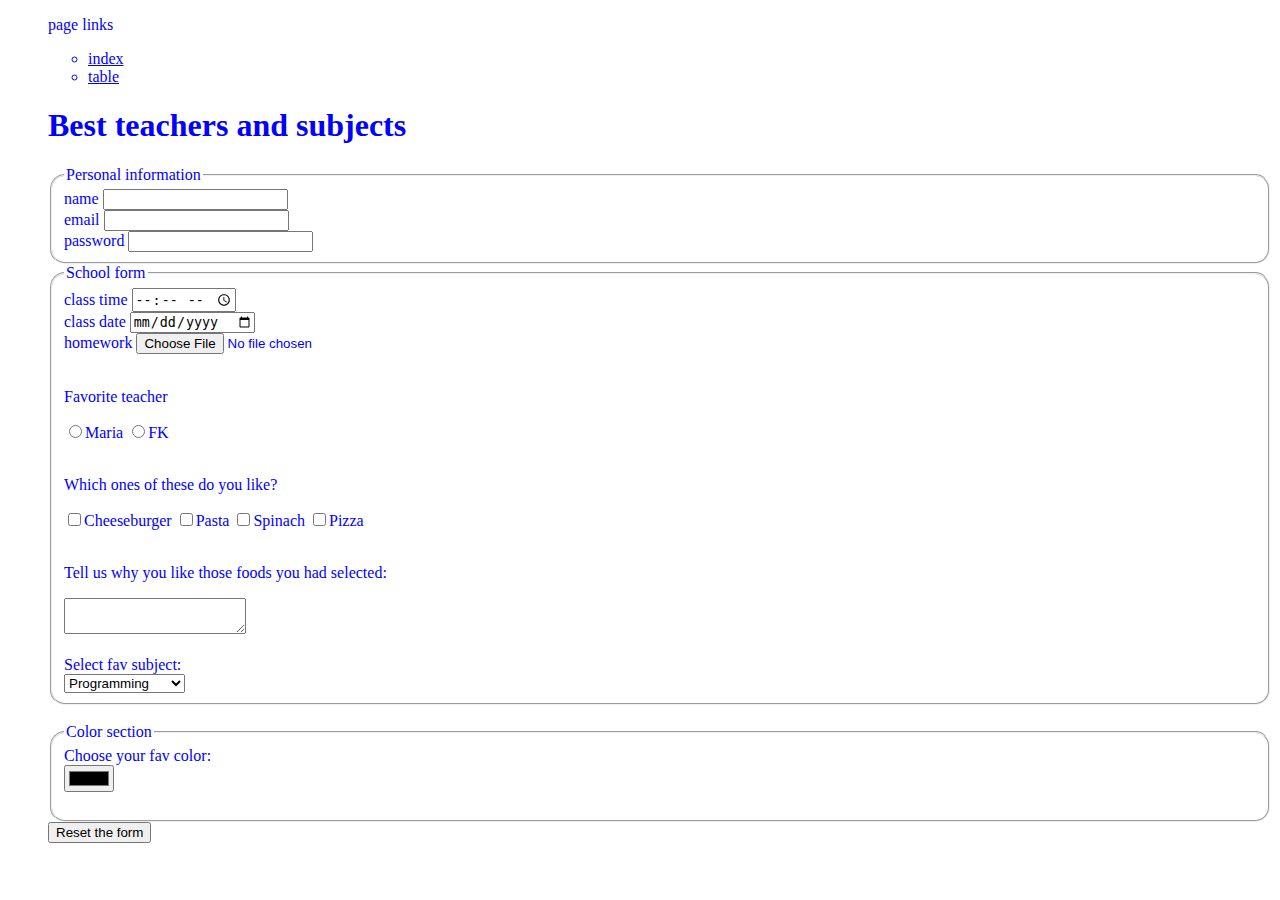
<file: form.html>
<!DOCTYPE html>
<html>


<head>
  <meta charset="utf-8">
  <meta name="viewport" content="width=device-width">
  <title>replit</title>
  <link href="style.css" rel="stylesheet" type="text/css" />
</head>
   

<ul>
  
    
    <p>page links</p>
    <ul>
    <li><a 	href="index.html">index</a></li>
	<li><a 	href="table.html">table</a></li>
    </ul>
	
<body>
  <form>
    <h1>Best teachers and subjects</h1>
    <fieldset>
      <legend>Personal information</legend>
      <label>name <input></label><br>
      <label>email <input type="email"></label><br>
      <label>password <input type="password"></label><br>
    </fieldset>
    <fieldset>
      <legend>School form</legend>
      <label>class time <input type="time"></label><br>
      <label>class date <input type="date"></label><br>
      <label>homework <input type="file"></label><br><br>
      <p> Favorite teacher</p>
      <label><input type="radio" name="bestTeacher">Maria</label>
      <label><input type="radio" name="bestTeacher">FK</label><br>
      <br>
      <p> Which ones of these do you like?</p>
      <label><input type="checkbox" name="bestFood">Cheeseburger</label>
      <label><input type="checkbox" name="bestFood">Pasta</label>
      <label><input type="checkbox" name="bestFood">Spinach</label>
      <label><input type="checkbox" name="bestFood">Pizza</label><br>
      <br>
      <label><p>Tell us why you like those foods you had selected:</p>
      <textarea></textarea><br></label>
      <br>
      <label for="favSubject">Select fav subject:</label><br>
      <select id="favSubject">
        <option>Programming</option>
        <option>History</option>
        <option>Social sciences</option>
        <option>Natural sciences</option>
        <option>Music</option>
      </select>
    </fieldset><br>
    <fieldset>
      <legend> Color section</legend>
      <label>Choose your fav color: <br>
      <input type="color"><br><br>
    </fieldset></label>
    <input type="reset" value="Reset the form">
  </form>
</body>

</html>
</file>
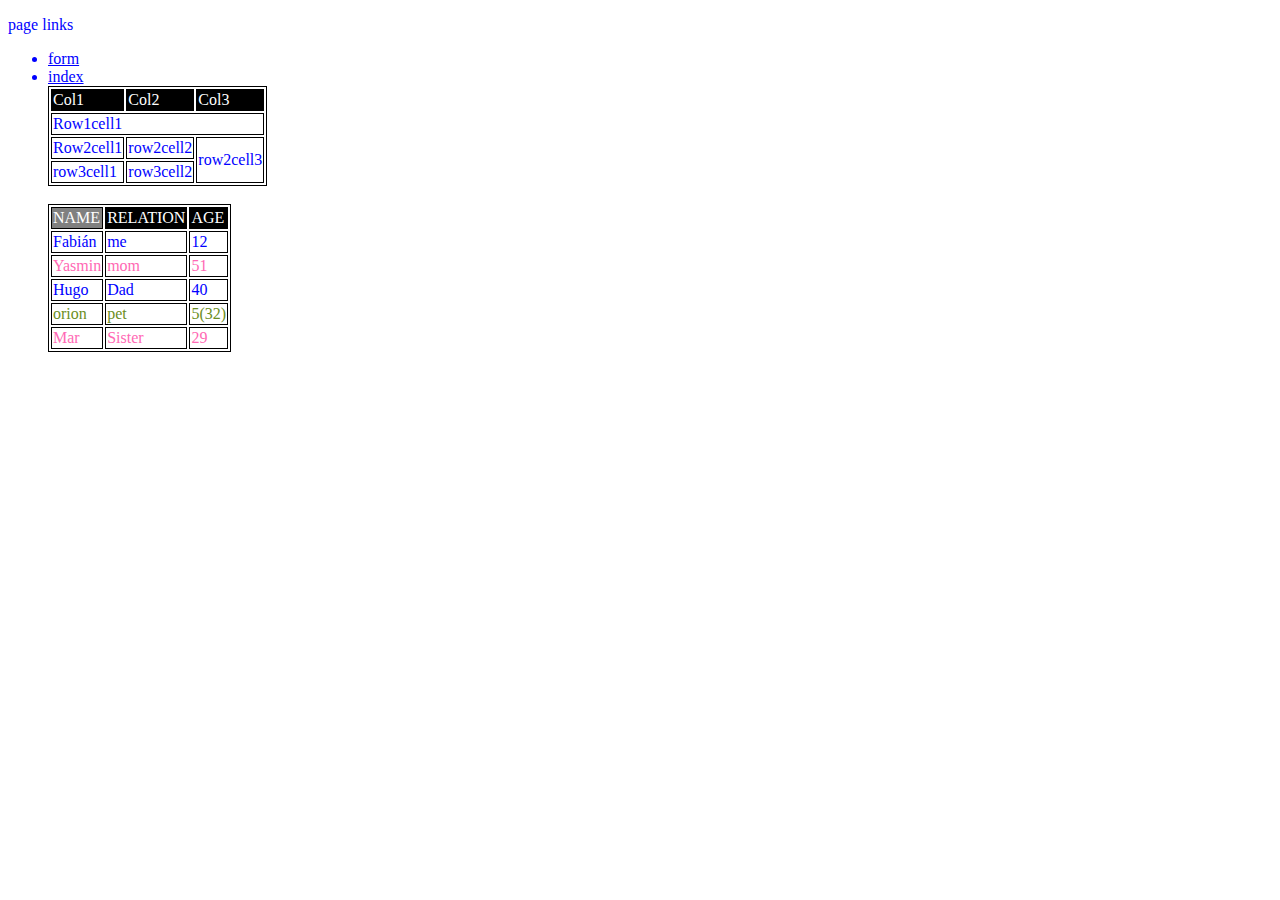
<file: table.html>
<!DOCTYPE html>
<html>
<head>
  <meta charset="utf-8">
  <meta name="viewport" content="width=device-width">
  <title>replit</title>
  <link href="style.css" rel="stylesheet" type="text/css" />	
</head>

  

<body>

    <p>page links</p>
    <ul>
    <li> <a href="form.html">form</a></li>
    <li> <a href="index.html">index</a></li>

  <table>
    <thead>
      <tr>
        <td>Col1</td>
        <td>Col2</td>
        <td>Col3</td>
      </tr>
    </thead>
    <tbody>
      <tr>
        <td colspan="3">Row1cell1</td>

      </tr>
      <tr>
        <td>Row2cell1</td>
        <td>row2cell2</td>
        <td rowspan="2">row2cell3</td>
      </tr>
      <tr>
        <td>row3cell1</td>
        <td>row3cell2</td>
      </tr>
    </tbody>

  </table>

  <br>

  <table>
    <thead>
      <tr>
        <td class="table-head">NAME</td>
        <td>RELATION</td>
        <td>AGE</td>
      </tr>
    </thead>
    <tbody>
      <tr class="male">
        <td class="male">Fabián</td>
        <td>me</td>
        <td>12</td>

      </tr>
      <tr class=female>
        <td class=female>Yasmin</td>
        <td>mom</td>
        <td>51</td>
      </tr>
      <tr class=male>
        <td>Hugo</td>
        <td>Dad</td>
        <td>40</td>

      </tr>
      <tr class=pet>
        <td>orion</td>
        <td>pet</td>
        <td>5(32)</td>
      </tr>
      <tr class=female>
        <td>Mar</td>
        <td>Sister</td>
        <td>29</td>
      </tr>
    </tbody>
  </table>
</body>
	
</html>
</file>
<file: style.css>
#best{
  color: gold;
}
.food {
	color: green;
}
.red {
	color: red;
}
html, li, a, h1, p {
  color: blue;
}
/* * {
  color: purple;
} */
img{
  max-width: 600px;
}
table,
td {
    border: 1px solid black;
}

thead td,
tfoot td{
    background-color: black;
    color: white;
}

.table-head{
  background-color: gray;
}

.male{
  color: blue;
}
.female{
	color: hotpink;
}
.pet{
	color: olivedrab;
}

fieldset{
  border-radius: 15px;
}
</file>
